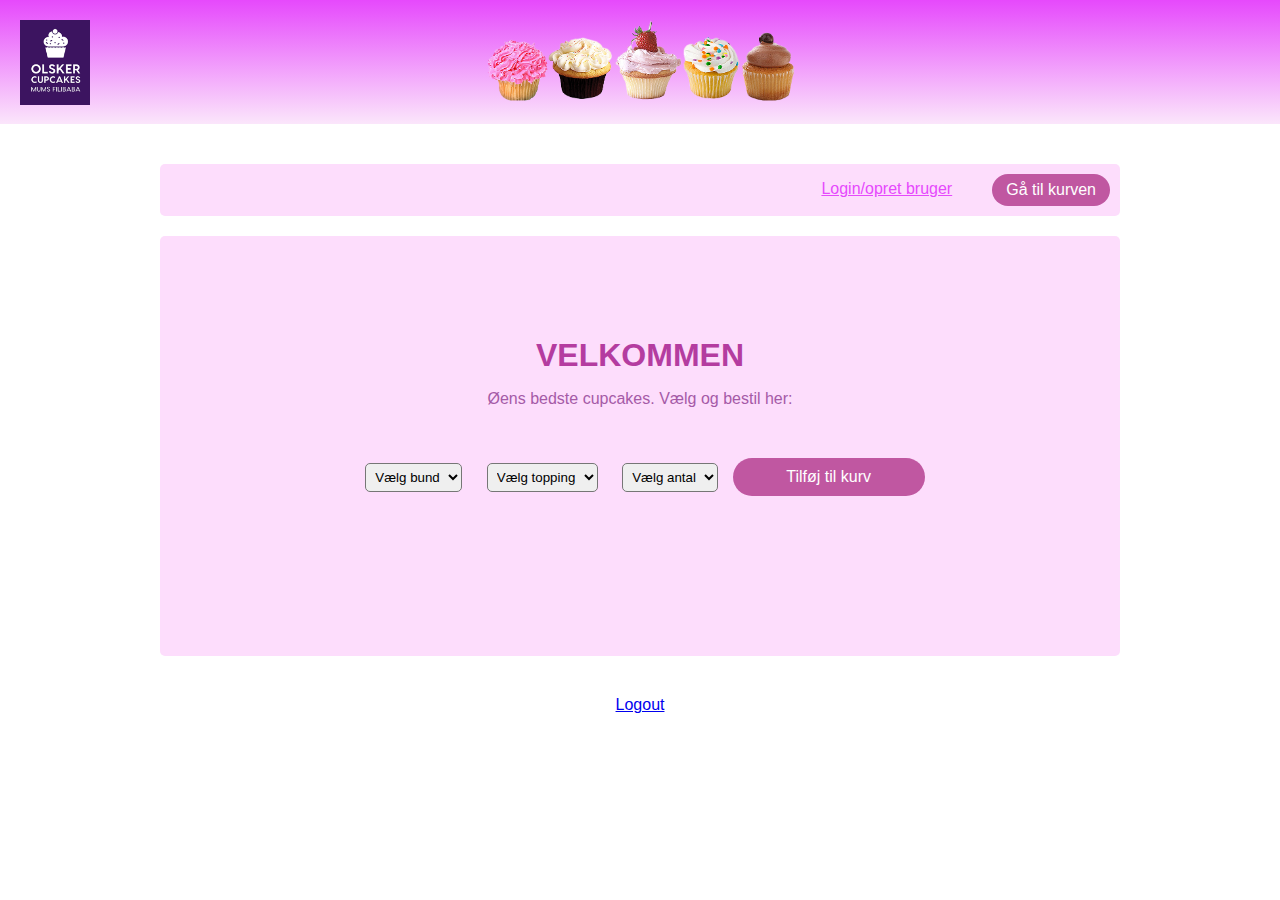
<file: src/main/resources/templates/index.html>
<!DOCTYPE html>
<html lang="da">
<head>
    <meta charset="UTF-8">
    <title>Olsker Cupcakes</title>
    <link href="../public/css/styles.css" th:href="@{/css/styles.css}" rel="stylesheet"/>

</head>
<body>
<header>
    <div class="logo">
        <img src="../public/images/olskerLogo.png" th:src="@{/images/olskerLogo.png}"/>
    </div>
    <div class="cupcakes-banner">
        <img src="../public/images/cupcakelogo.png" th:src="@{/images/cupcakelogo.png}"/>

    </div>
    <p class="balance" th:if="${session.currentUser != null}" th:text="'Konto: '+ ${session.currentUser.balance} + '$'">
    </p>
</header>

<main>
    <div class="login-bar">
        <form method="post" action="/showBasket">
            <a th:if="${session.currentUser == null}" class="link" href="loginOrCreateUser.html" th:href="@{/loginorcreateuser}" type="submit">Login/opret bruger</a>
            <p class = "link" th:if="${session.currentUser != null}" th:text="${session.currentUser.email}"></p>
            <button class="buttonkurv" formaction="\showBasket" type="submit">Gå til kurven</button>
        </form>
    </div>

    <div class="welcome">
        <h1>VELKOMMEN</h1>
        <p>Øens bedste cupcakes. Vælg og bestil her:</p>
        <div class="selectors">

            <form method="post" action="/add_order">
                <select id="bottom" name="bottom">
                    <option>Vælg bund</option>
                    <option th:each="bottom: ${bottomList}"
                            th:value="${bottom.bottomId}"
                            th:text="${bottom.bottom}">
                    </option>
                </select>
                <select id="topping" name="topping">
                    <option>Vælg topping</option>
                    <option th:each="topping: ${toppingsList}"
                            th:value="${topping.toppingId}"
                            th:text="${topping.topping}">
                    </option>
                </select>
                <select id="amount" name="amount">
                    <option>Vælg antal</option>
                    <option>1</option>
                    <option>2</option>
                    <option>3</option>
                    <option>4</option>
                    <option>5</option>
                    <option>6</option>
                </select>
                <button class="button" formaction="\add_order" type="submit">Tilføj til kurv</button>
            </form>
        </div>

    </div>


</main>
<footer>
    <div>
        <a th:if="${session.currentUser != null}" href="index.html" th:href="@{/logout}">Logout</a>
    </div>
</footer>
</body>
</html>
</file>
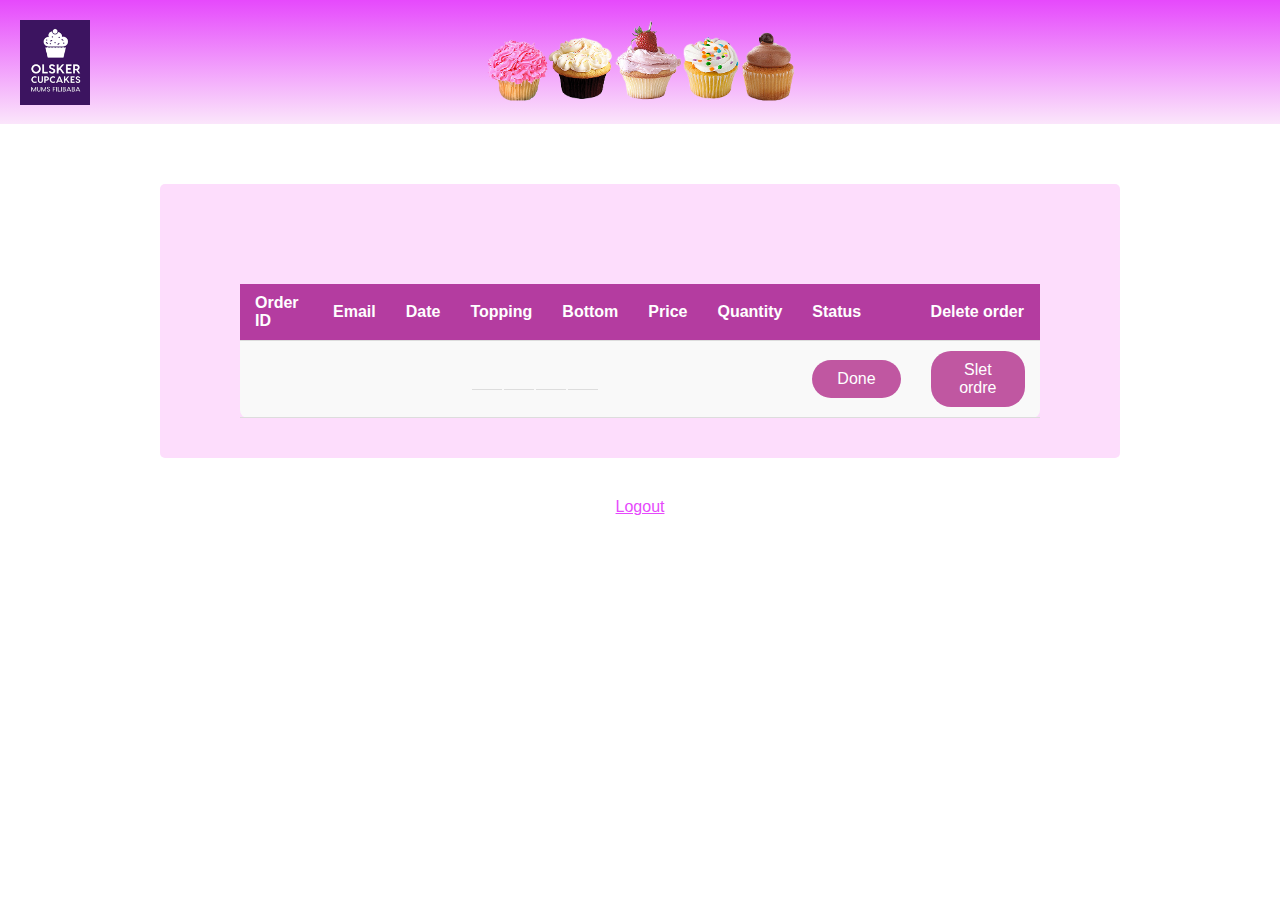
<file: src/main/resources/templates/admin.html>
<!DOCTYPE html>
<html lang="en">
<head>
    <meta charset="UTF-8">
    <title>Admin</title>
    <link href="../public/css/styles.css" th:href="@{/css/styles.css}" rel="stylesheet"/>
</head>
<body>

<header>
    <div class="logo">
        <img src="../public/images/olskerLogo.png" th:src="@{/images/olskerLogo.png}"/>
    </div>
    <div class="cupcakes-banner">
        <img src="../public/images/cupcakelogo.png" th:src="@{/images/cupcakelogo.png}"/>

    </div>

</header>



<main>

<div class="kurv-side">
    <table class="orders">
        <thead>
        <tr>
            <th>Order ID</th>
            <th>Email</th>
            <th>Date</th>
            <th>Topping</th>
            <th>Bottom</th>
            <th>Price</th>
            <th>Quantity</th>
            <th>Status</th>
            <th>Delete order</th>
        </tr>
        </thead>
        <tbody>
        <tr th:each="order : ${orderList}">
            <td th:text="${order.orderid}"></td>
            <td th:text="${order.email}"></td>
            <td th:text="${order.date}"></td>
            <td colspan="4">
                <table>
                    <tr th:each="cupcake : ${order.cupcakes}">
                        <td th:text="${cupcake.topping}"></td>
                        <td th:text="${cupcake.bottom}"></td>
                        <td th:text="${cupcake.price}"></td>
                        <td th:text="${cupcake.quantity}"></td>
                    </tr>
                </table>
            </td>
            <td><button type="submit" class="buttonTable">Done</button></td>
            <td><form method="post" action="/deleteOrder">
                <input type="hidden" name="orderid" th:value="${order.orderid}">
                <button class="buttonTable" type="submit" formaction="/deleteOrder">Slet ordre</button>
            </form></td>
        </tr>
        </tbody>
    </table>
    </div>

</main>

<footer>
<div>
    <a class="link" th:if="${session.currentUser != null}" href="index.html" th:href="@{/logout}">Logout</a>
</div>
</footer>
</body>
</html>
</file>
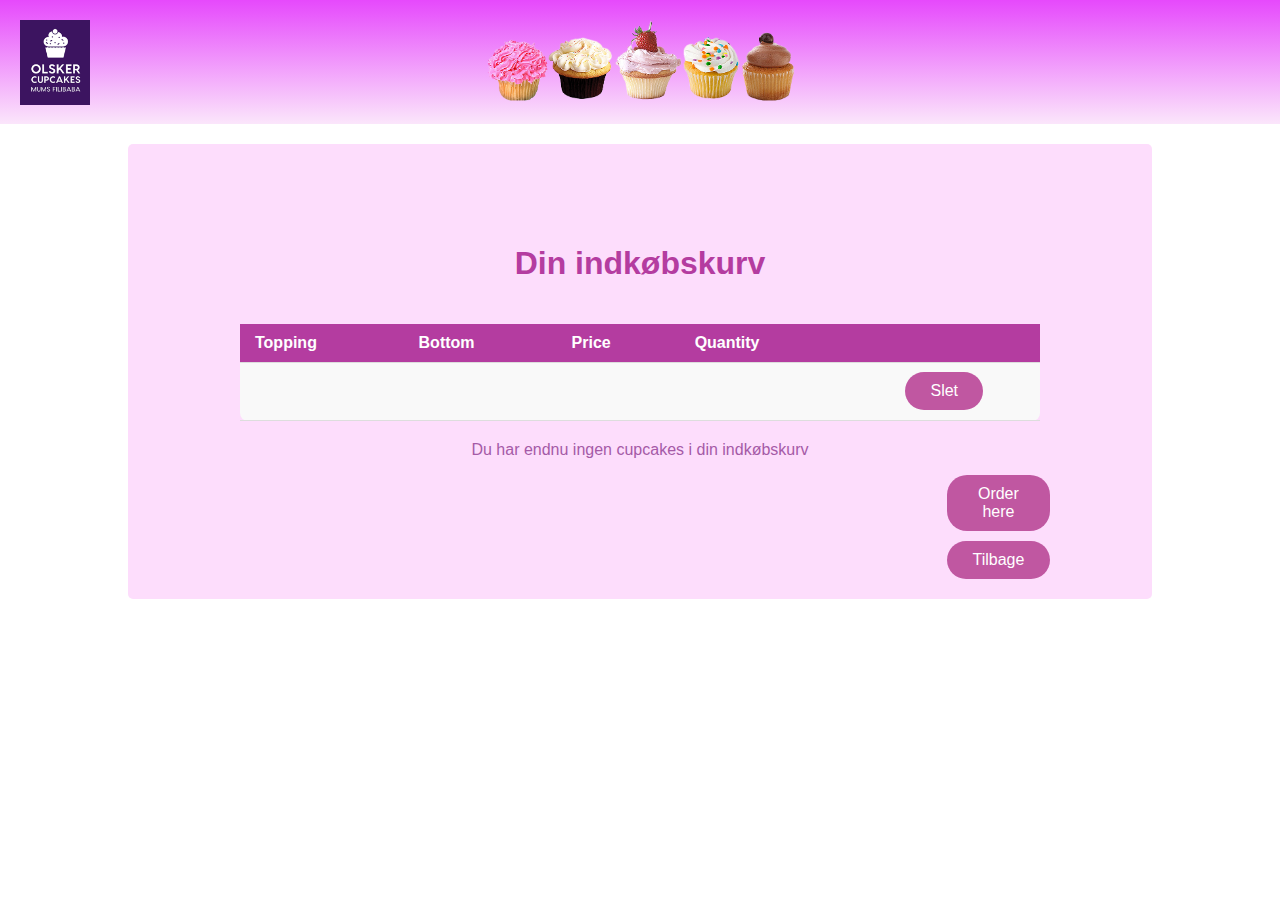
<file: src/main/resources/templates/basket.html>
<!DOCTYPE html>
<html lang="en">
<head>
    <meta charset="UTF-8">
    <title>Login</title>
    <link href="../public/css/styles.css" th:href="@{/css/styles.css}" rel="stylesheet"/>
</head>
<body>

<header>
    <div class="logo">
        <img src="../public/images/olskerLogo.png" th:src="@{/images/olskerLogo.png}"/>
    </div>
    <div class="cupcakes-banner">
        <img src="../public/images/cupcakelogo.png" th:src="@{/images/cupcakelogo.png}"/>

    </div>
    <p class="balance" th:if="${session.currentUser != null}" th:text="'Konto: '+ ${session.currentUser.balance} + '$'">
    </p>

</header>





<div class="kurv-side">
    <div class = "title">
        <h1>Din indkøbskurv</h1>
    </div>

    <form method="post" action="/order_here">
        <table class="orders">
            <thead>
            <tr>
                <th>Topping</th>
                <th>Bottom</th>
                <th>Price</th>
                <th>Quantity</th>
                <th></th>
            </tr>
            </thead>
            <tbody>
            <tr>
                        <tr th:each="cupcake : ${session.currentBasket.basket}">
                            <td th:text="${cupcake.topping}"></td>
                            <td th:text="${cupcake.bottom}"></td>
                            <td th:text="${cupcake.price}"></td>
                            <td th:text="${cupcake.quantity}"></td>
                            <td><form method="post" action="/deleteCupcake">
                                <input type="hidden" name="cupcakeIndex" value="0">
                                <button class="buttonTable" type="submit" formaction="/deleteCupcake">Slet</button>
                            </form></td>
                        </tr>
            </tr>
            </tbody>
        </table>

        <p class="tekst" th:if="${session.currentBasket == null or session.currentBasket.basket == null or session.currentBasket.basket.isEmpty()}">
            Du har endnu ingen cupcakes i din indkøbskurv
        </p>


    <div class="button-group">
        <button class="button-order" type="submit" formaction="/order_here">Order here</button>
    </div>
    </form>
    <form class="button-group" action="" method="get"> <button class="button-order2" type="submit" formaction="/index">Tilbage</button></form>
</div>

</body>
</html>
</file>
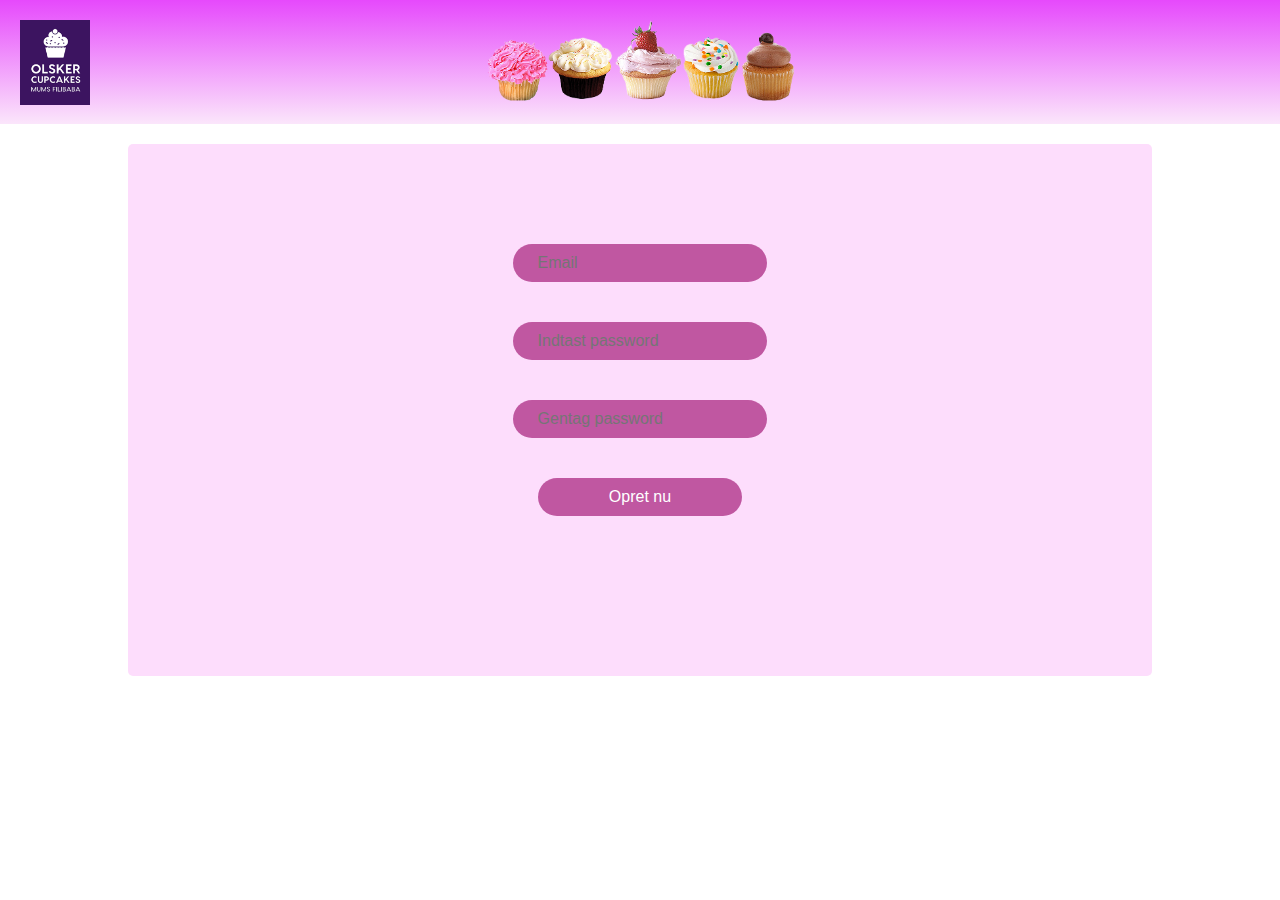
<file: src/main/resources/templates/createuser.html>
<!DOCTYPE html>
<html lang="en">
<head>
    <meta charset="UTF-8">
    <title>createuser</title>
    <link href="../public/css/styles.css" th:href="@{/css/styles.css}" rel="stylesheet"/>
</head>
<body>

<header>
    <div class="logo">
        <img src="../public/images/olskerLogo.png" th:src="@{/images/olskerLogo.png}"/>
    </div>
    <div class="cupcakes-banner">
        <img src="../public/images/cupcakelogo.png" th:src="@{/images/cupcakelogo.png}"/>

    </div>


</header>





<div class="login">
    <div class="form-container">
        <form method="post" action="/createuser">
            <div>
                <input class="button" type="email" name="email" placeholder="Email" required />
            </div>
            <div>
                <input class="button" type="password" name="password1" placeholder="Indtast password" required />
            </div>
            <div>
                <input class="button" type="password" name="password2" placeholder="Gentag password" required />
            </div>

            <button class="button" formaction="/createuser" type="submit">Opret nu</button>
        </form>

    </div>
</div>




</body>
</html>
</file>
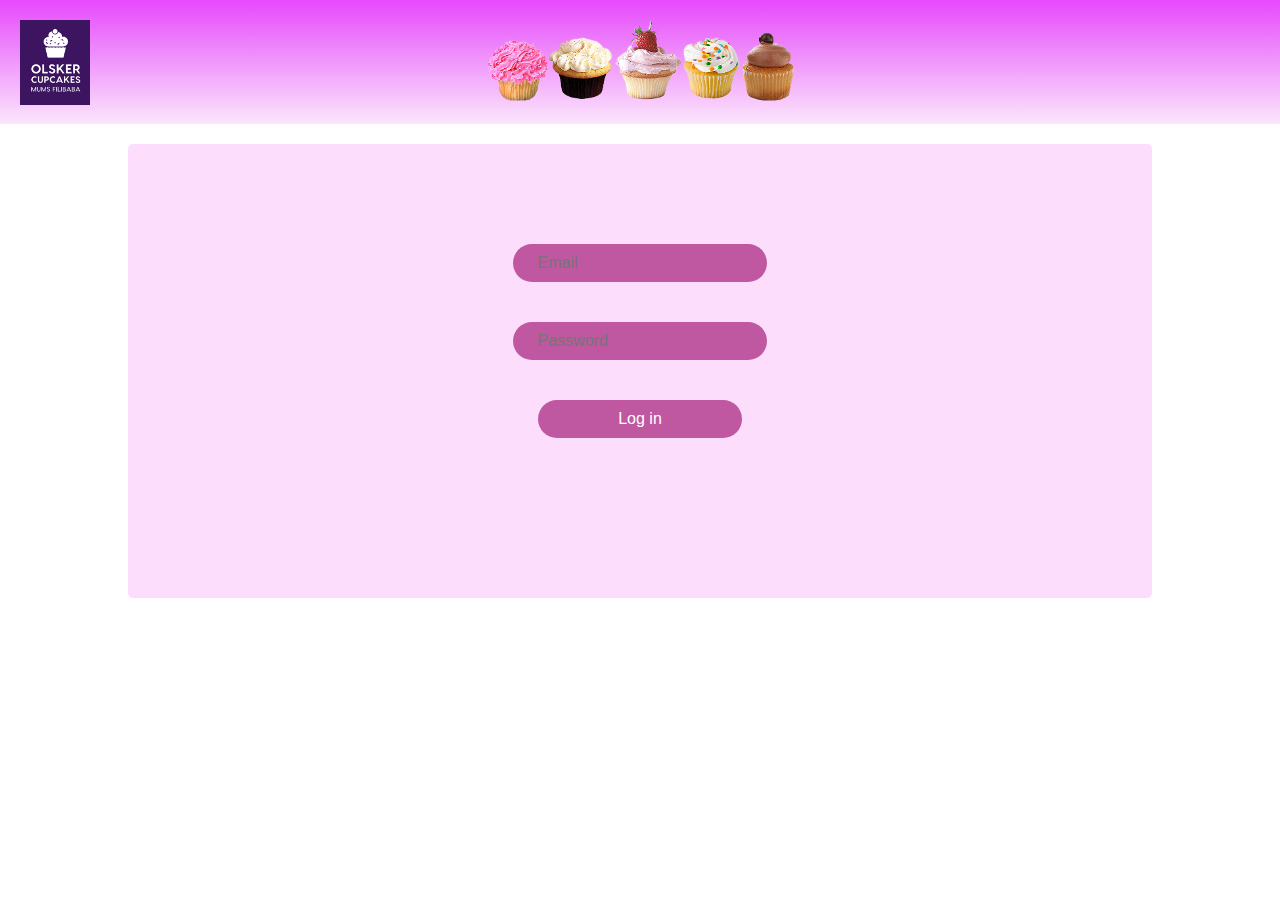
<file: src/main/resources/templates/login.html>
<!DOCTYPE html>
<html lang="en">
<head>
    <meta charset="UTF-8">
    <title>Login</title>
    <link href="../public/css/styles.css" th:href="@{/css/styles.css}" rel="stylesheet"/>
</head>
<body>

<header>
    <div class="logo">
        <img src="../public/images/olskerLogo.png" th:src="@{/images/olskerLogo.png}"/>
    </div>
    <div class="cupcakes-banner">
        <img src="../public/images/cupcakelogo.png" th:src="@{/images/cupcakelogo.png}"/>

    </div>

</header>





<div class="login">
    <div class="form-container">
        <form method="post">
        <div>
            <input class="button" type="email" name="email" placeholder="Email" required />
        </div>
    <div></div>
            <input class="button" type="password" name="password" placeholder="Password" required />

            <div class="button-group">
                <button class="button" type="submit" formaction="/login">Log in</button>
            </div>
        </form>
    </div>
    </div>

</div>



</body>
</html>
</file>
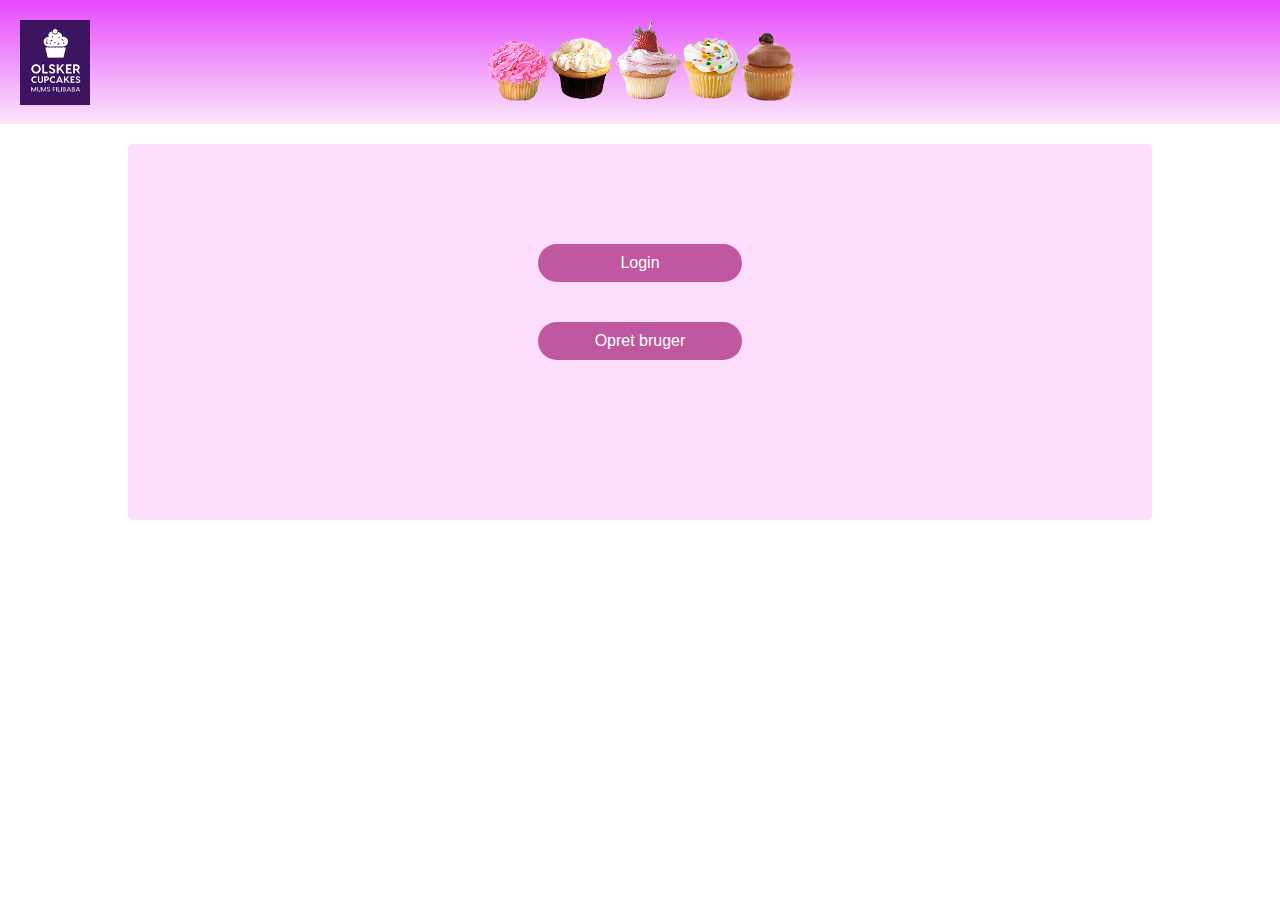
<file: src/main/resources/templates/loginOrCreateUser.html>
<!DOCTYPE html>
<html lang="en">
<head>
    <meta charset="UTF-8">
    <title>loginOrCreateUser</title>
    <link href="../public/css/styles.css" th:href="@{/css/styles.css}" rel="stylesheet"/>
</head>
<body>

<header>
    <div class="logo">
        <img src="../public/images/olskerLogo.png" th:src="@{/images/olskerLogo.png}"/>
    </div>
    <div class="cupcakes-banner">
        <img src="../public/images/cupcakelogo.png" th:src="@{/images/cupcakelogo.png}"/>

    </div>

</header>





<div class="login">
    <div class="form-container">
        <form method="get" action="/loginPage">
            <button class="button" type="submit">Login</button>
        </form>
        <form method="get" action="/createuser">
            <button class="button" type="submit">Opret bruger</button>
        </form>
    </div>
</div>




</body>
</html>
</file>
